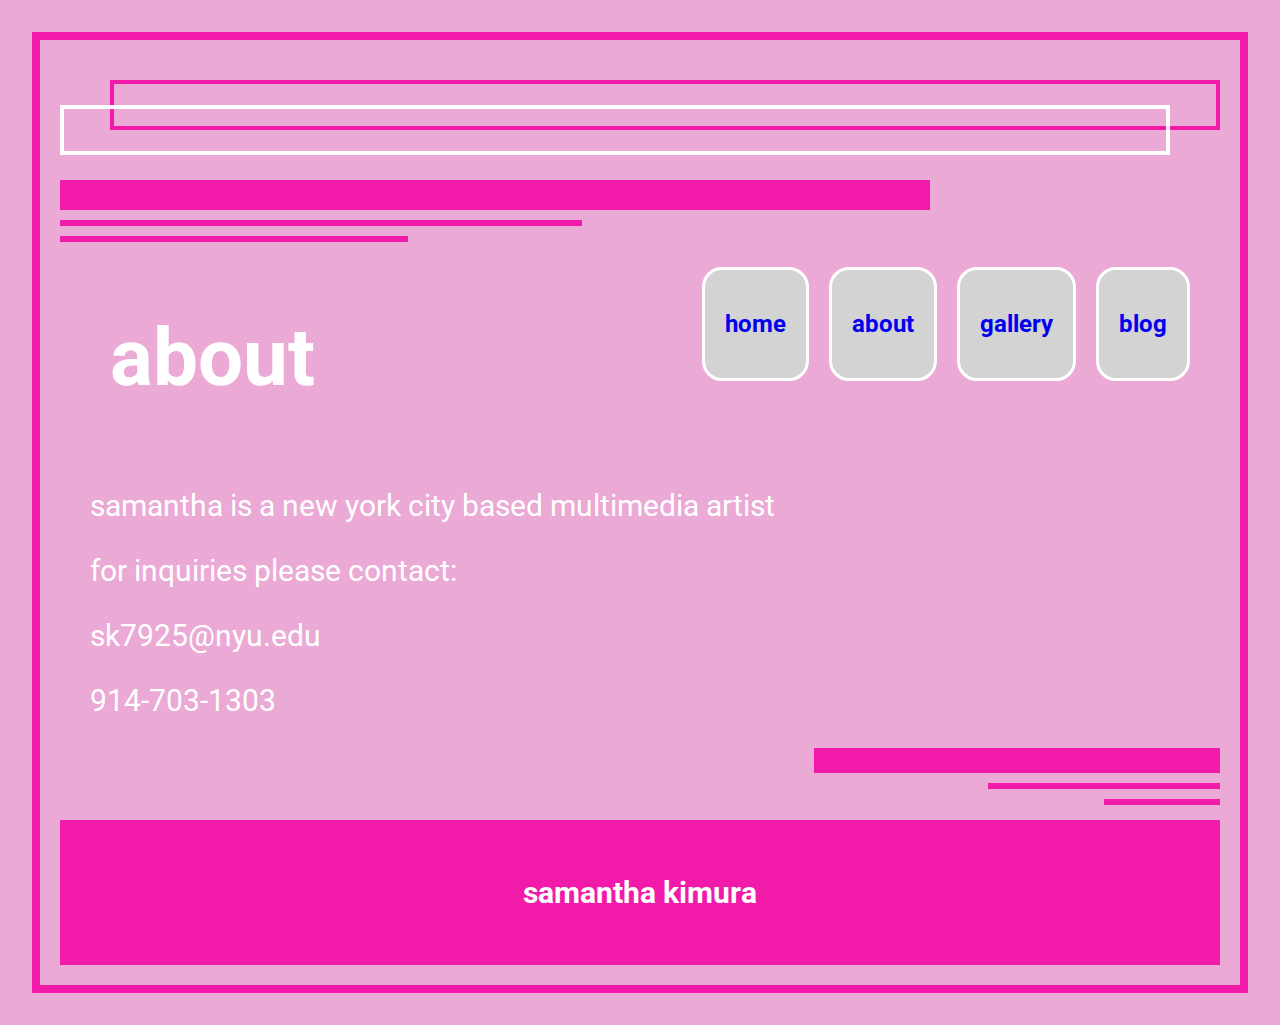
<file: about.html>
<!DOCTYPE html>
<html lang="en">
<head>
    <meta charset="utf-8">
    <meta name="viewport" content="width=device-width, initial-scale=1.0">
    <link rel="preconnect" href="https://fonts.googleapis.com">
    <link rel="preconnect" href="https://fonts.gstatic.com" crossorigin>
    <link href="https://fonts.googleapis.com/css2?family=Roboto:wght@500&display=swap" rel="stylesheet">
    <link rel = "stylesheet" media= "only screen and (max-width: 480px)" href = "mobile.css" />
    <link rel = "stylesheet" media= "only screen and (min-width: 481px) and (max-width: 1366px)" href = "tablet.css"/>
    <link rel = "stylesheet" media= "only screen and (min-width: 1367px)" href = "desktop.css" />

</head>
<body>
<div id ="wrapper">
  <div class="topbox1">
  </div>
  <div class="topbox2">
  </div>
</div>

<div id="lines">
  <div id="long">
  </div>

  <div id="med">
  </div>

  <div id="short">
  </div>
</div>

<div class="table">
  <div class="headerText">
  <h1>about</h1>
</div>




 <div class="tableContainer">
  <a href="index.html">
    <div class="home">
      <h2>home</h2>
    </div>
  </a>

  <a href="about.html">
    <div class="about">
      <h2>about</h2>
    </div>
  </a>

  <a href="gallery.html">
    <div class="gallery">
      <h2>gallery</h2>
    </div>
  </a>

  <a href="https://wp.nyu.edu/sammykimura/">
    <div class="blog">
      <h2>blog</h2>
    </div>
  </a>
</div>

</div>

<div id ="aboutText">
  <p> samantha is a new york city based multimedia artist<p>
  <p> for inquiries please contact: <p>
  <p> sk7925@nyu.edu <p>
  <p> 914-703-1303 <p>

</div>

<div id="lines2">
  <div id="long2">
  </div>

  <div id="med2">
  </div>

  <div id="short2">
  </div>
</div>







<footer>
  <h2> samantha kimura</h2>
</footer>

</body>
</file>
<file: mobile.css>
*{
  box-sizing: border-box;
}
body{

  background-color: #EBA9D5;
  border:solid 8px #F21BA9;
  padding: 20px;
  margin: 2.5%;
  width: 95%;

}

#wrapper{
  position: relative;
}

.topbox1,.topbox2{
  height:15px;
  width:auto;
}

.topbox1{
  margin-top:1px;
  border: solid 2px #F21BA9;
  margin-right: 12px;

}
.topbox2{
  margin-left: 12px;
  border: solid 2px #FFFFFF;

  position:relative;
  bottom:8px;
  left:0px;
}

#lines{
  margin-top: 5px;
  position: relative;
  width: 100%;
}

#long,#med,#short,#long2, #med2, #short2{
  background-color: #F21BA9;
  border: solid 2px #F21BA9;
  margin-bottom:5px;
}
#long{
  height: 10px;
  width: 75%;
}

#med{
  height: 2px;
  width:45%;
}

#short{
  height: 2px;
  width:30%;
  margin-bottom: 15px;
}

.table{
  display: flex;
  flex-direction: column;
  justify-content: space-between;
  flex-wrap:row;
  margin-bottom: 10px;
}

.about:active,.gallery:active,.blog:active,.home:active{
  background-color: #F21BA9;
  color:white;
  text-decoration: none;
}

.menu-items{
  display: flex;
  flex-direction: column;

}

.headerShapes {
  display:flex;
  flex-direction: column;
  justify-content:space-between;


}
.tableContainer{
  display:flex;
  flex-direction: row;
  flex-wrap: nowrap;
  margin-right:10px;
}
a:visited{
  text-decoration: none;
  color: inherit;

}
a{
  text-decoration: none;
}

.about, .gallery,.blog, .home{
  text-align: center;
  padding: 4px;
  border: solid 2px white;
  font-family: 'Roboto', sans-serif;
  margin: 3px;
  background-color: #D4D3D3;
  border-radius: 15px;
  flex-wrap: nowrap;
  font-size: 10px;
}

#name{


  /*top:150px;*/
  font-family: 'Roboto', sans-serif;
  font-size: 13px;
}
  #first{
  color: white;
  }

  #last{

    margin-left: 9vh;
  }

.sideboxes{
  display:none;
}

#framebox{
justify-content: center;
  width:auto;
  height:auto;
  display: flex;
  flex-direction: column;
}

#picframe1{
  position:relative;
  z-index: 2;
  padding:5px;
  top:0px;
  align-items: center;
  width:90%;
  text-align: center;
  border:solid 2px white;
  margin-bottom: 5vh;
  }


  .imgwrap{
    display: flex;
    justify-content: center;

  }

  #pic1,#pic2,#pic3{
    height:100%;
    width:100%;
  }

  #picframe3{
    text-align: center;
    position:relative;
    z-index: 2;
    bottom: 30px;
    vertical-align: center;
    margin-top: 10px;
    padding: 5px;

    border: solid 2px white;
  }

  #lines2{
    display: flex;
    flex-direction: column;
    align-items: flex-end;

  }


  #long2{

    height: 10px;
    width: 35%;

  }

  #med2{
    height: 2px;
    width:20%;
  }

  #short2{
    height: 2px;
    width:10%;
    margin-bottom: 15px;
  }

  footer{

    height:10%;
    width: auto;
    background-color: #F21BA9;
    font-family: 'Roboto', sans-serif;
    font-size: 10px;
    color:white;
    text-align: center;
    padding: 5px;
  }


  /*GALLERY PAGE!!!!!!!!!!!!!!!!!!!!!!!!!!!!
  */

  .headerText {
  font-family: 'Roboto', sans-serif;
  font-size: 13px;
  color:white;
  margin-left: 5px;
  }

  #picWrap{
  display: flex;
  flex-direction: column;
  margin-left: 5px;
  flex-wrap: wrap;
  margin-right: 5px;
  margin-bottom: 5px;

  }

  .pictures{
    width:100%;
    text-align: center;
    align-items: center;
    margin: 5px;
    padding: 5px;
    justify-content: center;
  }

  .pictures.frame{
    border: solid 3px white/*#F21BA9*/;
    padding:10px;
  }
  .pinkframe{
    border:solid 3px  #F21BA9;
    padding:10px;
    margin: 5px;

  }

  .imgs{

    width:90%;
    height:90%
  }

  h3,h4{
  font-family: 'Roboto', sans-serif;
  font-size: 14px;
  }

  #aboutText{
    font-family: 'Roboto', sans-serif;
    color:white;
    font-size:18px;
    margin-left: 5px;
    margin-top: 25px;
  }

  


  }
</file>
<file: tablet.css>
*{
  box-sizing: border-box;
}

body{

  background-color: #EBA9D5;
  border:solid 8px #F21BA9;
  padding: 20px;
  margin: 2.5%;
  width: 95%;

}

a{
  text-decoration: none;
}


#wrapper{
  position: relative;
}

.topbox1,.topbox2{
  height:50px;
  width:auto;
}

.topbox1{
  margin-top:20px;
  border: solid 4px #F21BA9;
  margin-left: 50px;

}

.topbox2{
  border: solid 4px #FFFFFF;
  margin-right: 50px;
  position:relative;
  top:-25px;
  left:0px;
}

#lines{
  position: relative;
  width: 100%;
}

.headerShapes {
  display:flex;
  flex-direction: row;
  justify-content:space-between;
}

#long,#med,#short,#long2, #med2, #short2{
  background-color: #F21BA9;
  border: solid 3px #F21BA9;
  margin-bottom:10px;
}
#long{
  height: 30px;
  width: 75%;
}


#med{
  height: 5px;
  width:45%;
}

#short{
  height: 5px;
  width:30%;
  margin-bottom: 15px;
}

.table{
  display: flex;
  flex-direction: row;
  justify-content: space-between;
  flex-wrap:row;
}

.tableContainer{
  display:flex;
  flex-direction: row;
  flex-wrap: nowrap;
  margin-right:20px;
}

a:visited{
  text-decoration: none;
  color: inherit;
}

.about, .gallery,.blog, .home{
  text-align: center;
  padding: 20px;
  border: solid 3px white;
  font-family: 'Roboto', sans-serif;
  min-height: 100px;
  margin: 10px;
  background-color: #D4D3D3;
  border-radius: 20px;
  flex-wrap: nowrap;
}

.about:hover,.gallery:hover,.blog:hover,.home:hover{
  background-color: #F21BA9;
  color:white;
  text-decoration: none;
}

.table.index{

  width:70%;

}

#name{


  /*top:150px;*/
  font-family: 'Roboto', sans-serif;
  font-size: 30px;
  margin-right: 150px;
}
#first{
color: white;
}

#last{
  margin-left: 130px;
}

#toprow{
  display: flex;
  flex-direction: row;
  justify-content: space-between;
  margin-right: 0px;
}
#sidebox1, #sidebox2,#sidebox4,#sidebox3{
  position: relative;
  border:solid 2px white;
  border-radius: 20px;
}

.sideboxes{
  display:flex;
  flex-direction: column;
  justify-content: center;
  align-items: center;
  width:8%;
  margin-right: 20px;

}

#sidebox1{
  position: relative;
  margin:10px;
  width:100%;
  height:100px;
  background-color: #D4D3D3;
  left: 0%;

}

#sidebox2{
  position: relative;
  margin:20px;
  width: 100%;
  height:100px;
  background-color: #F21BA9;
  left: 0%;
}

  #framebox{
    align-self: center;
    width:100%;
    height:100%;
  }

  #picframe1,#picframe2{
    border:solid 2px white;


    padding: 15px;
    text-align: center;
  }


  #picframe1{
    position:relative;
    z-index: 2;
    padding:20px;
    top:0px;
    left: 10vh;;
    width:40%;
    text-align: center;
    }

  .imgwrap{
    display: flex;
    justify-content: center;
    margin-top: 10px;
    margin-bottom: 10px;
  }

  .midrow{
    position: relative;
    top: -10vh;
    width:100%;
  }

  .bottomrow{
    display: flex;
    flex-direction:row;
    width:100%;
    position:relative;
    top:-20vh;
    justify-content: space-between;
    align-items: flex-end;
  }

  #boxContainer2{
    width:100%;
    display: flex;
    flex-direction: row;
    align-items: flex-end;
    margin:0 10%;
  }

  #picframe2{
    display:flex;
    min-height:30vw;
    width:30vw;
    background-color: #E590C9;
    position:relative;
    left:30%;
    z-index: 1;
  }

  #picframe3{
    text-align: center;
    position:relative;
    right: 10%;
    z-index: 2;
    bottom: 20px;
    vertical-align: center;
    margin-right:20px;
    padding: 30px;

    border: solid 2px white;
  }

  #insideframe{
    margin: 30px;
    border: solid 2px white;
    width:90%;
  }

  #insideframe2{
    border:solid 2px #F21BA9;
    padding: 10px;
  }

  #pic1,#pic2,#pic3{
    height:90%;
    width:90%;
  }

  #mushrooms{
    flex-grow: 2;

  }
  #face1{
    flex-grow: 3;
  }
  #garden{
    flex-grow: 1;
  }
  #face2{
    flex-grow: 3;
  }

  #lines2{
    display: flex;
    flex-direction: column;
    align-items: flex-end;

  }


  #long2{

    height: 25px;
    width: 35%;

  }

  #med2{
    height: 5px;
    width:20%;
  }

  #short2{
    height: 5px;
    width:10%;
    margin-bottom: 15px;
  }




  /*GALLERY PAGE!!!!!!!!!!!!!!!!!!!!!!!!!!!!
  */

  #galleryBody{
    /*background-color: white;*/
  }

  .headerText {
  margin-left: 50px;
  font-family: 'Roboto', sans-serif;
  font-size: 40px;
  color:white;
  }

  #picWrap{
  display: flex;
  flex-direction: row;
  margin-left: 150px;
  flex-wrap: wrap;
  margin-right: 100px;
  margin-bottom: 40px;

  }

  .pictures{
    width:40%;
    padding: 20px;
    text-align: center;
    align-items: center;
    margin: 30px;
    padding: 20px;
    justify-content: center;
  }

  .pictures.frame{
    border: solid 3px white/*#F21BA9*/;
    padding:30px;
  }
  .pinkframe{
    border:solid 5px  #F21BA9;
    padding:30px;
    margin: 20px;

  }

  .imgs{

    width:90%;
    height:90%
  }

  h3{
  font-family: 'Roboto', sans-serif;
  }

  h4{
    font-family: 'Roboto', sans-serif;
  }


  .icons{
    

  }

  #aboutText{
    font-family: 'Roboto', sans-serif;
    color:white;
    font-size:30px;
    margin-left: 30px;
    margin-top: 30px;
  }
  footer{

    height:10%;
    width: auto;
    background-color: #F21BA9;
    font-family: 'Roboto', sans-serif;
    font-size: 20px;
    color:white;
    text-align: center;
    padding: 30px;
  }
</file>
<file: desktop.css>
*{
  box-sizing: border-box;
}

body{

  background-color: #EBA9D5;
  border:solid 8px #F21BA9;
  padding: 20px;
  margin: 2.5%;
  width: 95%;
}

a{
  text-decoration: none;
}


#wrapper{
  position: relative;
}

.topbox1,.topbox2{
  height:75px;
  width:auto;
}

.topbox1{
  margin-top:20px;
  border: solid 4px #F21BA9;
  margin-left: 50px;

}
.topbox2{
  border: solid 4px #FFFFFF;
  margin-right: 50px;
  position:relative;
  bottom:45px;
  left:0px;
}

#lines{
  position: relative;
  width: 100%;
}

.headerShapes {
  display:flex;
  flex-direction: row;
  justify-content:space-between;

}

#long,#med,#short,#long2, #med2, #short2{
  background-color: #F21BA9;
  border: solid 3px #F21BA9;
  margin-bottom:10px;
}
#long{
  height: 40px;
  width: 75%;
}

#med{
  height: 5px;
  width:45%;
}

#short{
  height: 5px;
  width:30%;
  margin-bottom: 15px;
}

.menu-items{
  display: flex;
  flex-direction: column;

}


.table{
  display: flex;
  flex-direction: row;
  justify-content: space-between;
  flex-wrap:row;
}

.tableContainer{
  display:flex;
  flex-direction: row;
  flex-wrap: nowrap;
  margin-right:30px;
}

a:visited{
  text-decoration: none;
  color: inherit;
}

.about, .gallery,.blog, .home{
  text-align: center;
  padding: 30px;
  border: solid 3px white;
  font-family: 'Roboto', sans-serif;
  min-height: 100px;
  margin: 20px;
  background-color: #D4D3D3;
  border-radius: 20px;
  flex-wrap: nowrap;
}

.about:hover,.gallery:hover,.blog:hover,.home:hover{
  background-color: #F21BA9;
  color:white;
  text-decoration: none;
}

.table.index{
  margin-left:50px;
  width:70%;

}

#name{

  margin-top: 75px;
  /*top:150px;*/
  font-family: 'Roboto', sans-serif;
  font-size: 40px;
  margin-right: 150px;
}
#first{
color: white;
}

#last{
  margin-left: 130px;
}

#toprow{
  display: flex;
  flex-direction: row;
  justify-content: space-between;
  margin-right: 0px;
}
#sidebox1, #sidebox2,#sidebox4,#sidebox3{
  position: relative;
  border:solid 2px white;
  border-radius: 20px;
}

.sideboxes{
  display:flex;
  flex-direction: column;
  justify-content: center;
  align-items: center;
  width:8%;
  margin-right: 20px;

}

#sidebox1{
  position: relative;
  margin:20px;
  width:100%;
  height:200px;
  background-color: #D4D3D3;
  left: 0%;

}

#sidebox2{
  position: relative;
  margin:20px;
  width: 100%;
  height:200px;
  background-color: #F21BA9;
  left: 0%;


}

#sidebox3{

  left:0%;
  /*top:-1900px;*/
  border:solid 2px white;
  border-radius: 20px;
  background-color: #E590C9;
  width:20%;
  margin:30px;
  height: 250px;


}

#sidebox4{
  margin-top: 20px;
  height: 150px;
  width: 14%;
  left: 0%;
  margin:30px;
  margin-bottom: 70px;
  background-color: #F21BA9;

}
#framebox{
  align-self: center;
  width:100%;
  height:100%;
}

#picframe1,#picframe2{
  border:solid 2px white;


  padding: 15px;
  text-align: center;
}


#picframe1{
  position:relative;
  z-index: 2;
  padding:20px;
  top:0px;
  left: 10%;
  width:40%;
  text-align: center;
  }

.imgwrap{
  display: flex;
  justify-content: center;
  margin-top: 10px;
  margin-bottom: 10px;
}

.midrow{
  position: relative;
  top: -10vh;
  width:100%;
}

.bottomrow{
  display: flex;
  flex-direction:row;
  width:100%;
  position:relative;
  top:-20vh;
  justify-content: space-between;
  align-items: flex-end;
}

#boxContainer2{
  width:100%;
  display: flex;
  flex-direction: row;
  align-items: flex-end;
  margin:0 10%;
}

#picframe2{
  display:flex;
  min-height:30vw;
  width:30vw;
  background-color: #E590C9;
  position:relative;
  left:40%;
  z-index: 1;
}

#picframe3{
  text-align: center;
  position:relative;
  right: 10%;
  z-index: 2;
  bottom: 30px;
  vertical-align: center;
  margin-right:30px;
  padding: 30px;

  border: solid 2px white;
}

#insideframe{
  margin: 30px;
  border: solid 2px white;
  width:90%;
}

#insideframe2{
  border:solid 2px #F21BA9;
  padding: 10px;
}

#pic1,#pic2,#pic3{
  height:90%;
  width:90%;
}

#lines2{
  display: flex;
  flex-direction: column;
  align-items: flex-end;

}


#long2{

  height: 25px;
  width: 35%;

}

#med2{
  height: 5px;
  width:20%;
}

#short2{
  height: 5px;
  width:10%;
  margin-bottom: 15px;
}




/*GALLERY PAGE!!!!!!!!!!!!!!!!!!!!!!!!!!!!
*/

#galleryBody{
  /*background-color: white;*/
}

.headerText {
margin-left: 50px;
font-family: 'Roboto', sans-serif;
font-size: 40px;
color:white;
}

#picWrap{
display: flex;
flex-direction: row;
margin-left: 300px;
flex-wrap: wrap;
margin-right: 200px;
margin-bottom: 40px;

}

.pictures{
  width:40%;
  padding: 20px;
  text-align: center;
  align-items: center;
  margin: 30px;
  padding: 20px;
  justify-content: center;
}

.pictures.frame{
  border: solid 3px white/*#F21BA9*/;
  padding:30px;
}
.pinkframe{
  border:solid 5px  #F21BA9;
  padding:30px;
  margin: 20px;

}

.imgs{

  width:90%;
  height:90%
}



#mushrooms{
  flex-grow: 2;

}
#face1{
  flex-grow: 3;
}
#garden{
  flex-grow: 1;
}
#face2{
  flex-grow: 3;
}
#bunny{


}
h3{
font-family: 'Roboto', sans-serif;
}

h4{
  font-family: 'Roboto', sans-serif;
}



#aboutText{
  font-family: 'Roboto', sans-serif;
  color:white;
  font-size:30px;
  margin-left: 50px;
  margin-top: 50px;
}
footer{

  height:10%;
  width: auto;
  background-color: #F21BA9;
  font-family: 'Roboto', sans-serif;
  font-size: 40px;
  color:white;
  text-align: center;
  padding: 40px;
}
</file>
